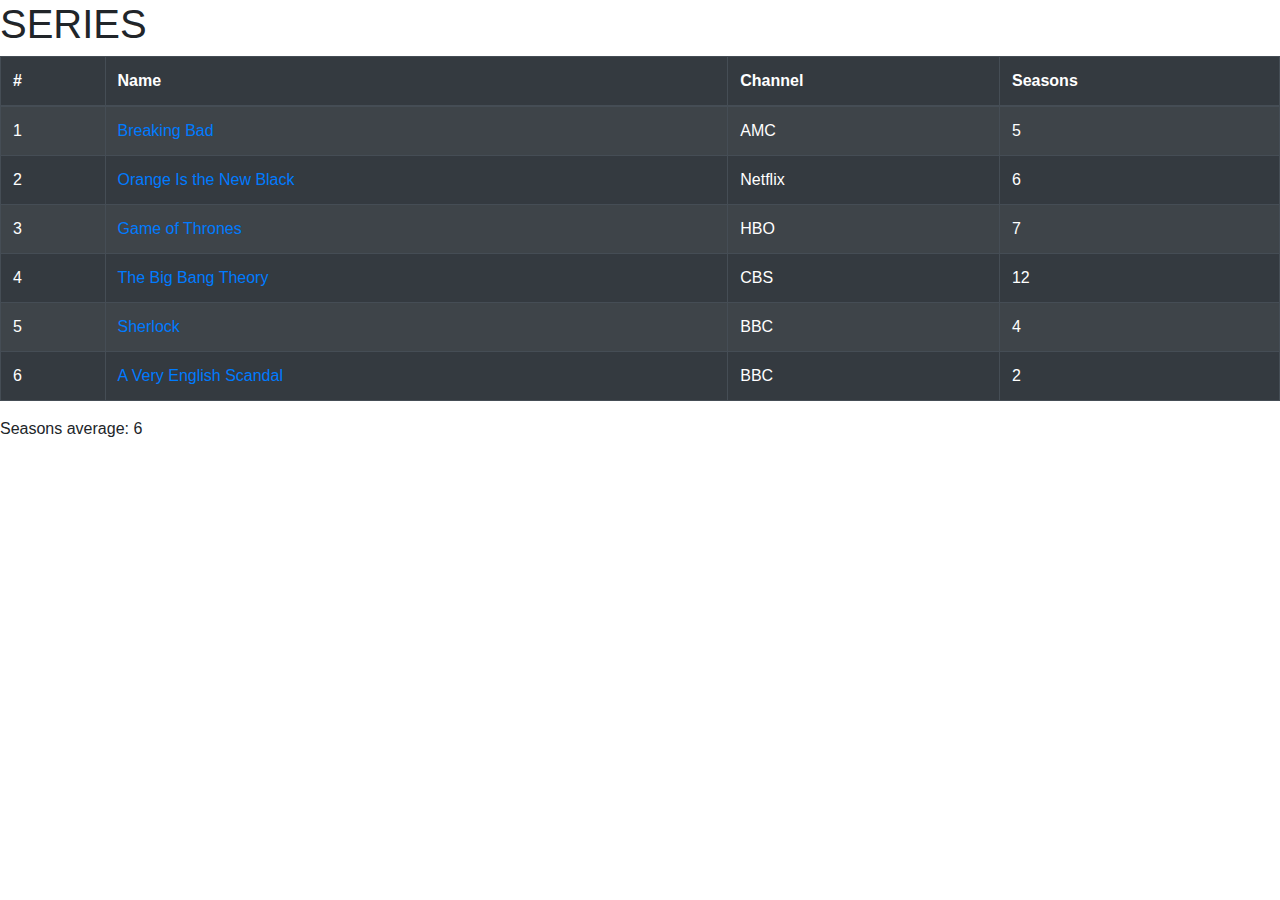
<file: TALLER 1 TYPESCRIPT/index.html>
<!DOCTYPE html>
<html lang="en">
<head>
    <meta charset="UTF-8">
    <meta http-equiv="X-UA-Compatible" content="IE=edge">
    <meta name="viewport" content="width=device-width, initial-scale=1.0">
    <title>Document</title>
    <link rel="stylesheet" href="https://stackpath.bootstrapcdn.com/bootstrap/4.3.1/css/bootstrap.min.css">
</head>
<body>
    <h1>SERIES</h1>
    <table class="table table-dark table-striped table-bordered" >
        <thead>
          <tr>
            <th scope="col">#</th>
            <th scope="col">Name</th>
            <th scope="col">Channel</th>
            <th scope="col">Seasons</th>
          </tr>
        </thead>
        <tbody id="series-table-body">
        </tbody>
    </table>
    <p id="promedio"></p>

    <script type="module" src="Serie.js"></script>
    <script type="module" src="Data.js"></script>
    <script type="module" src="main.js"></script>
    
</body>
</html>
</file>
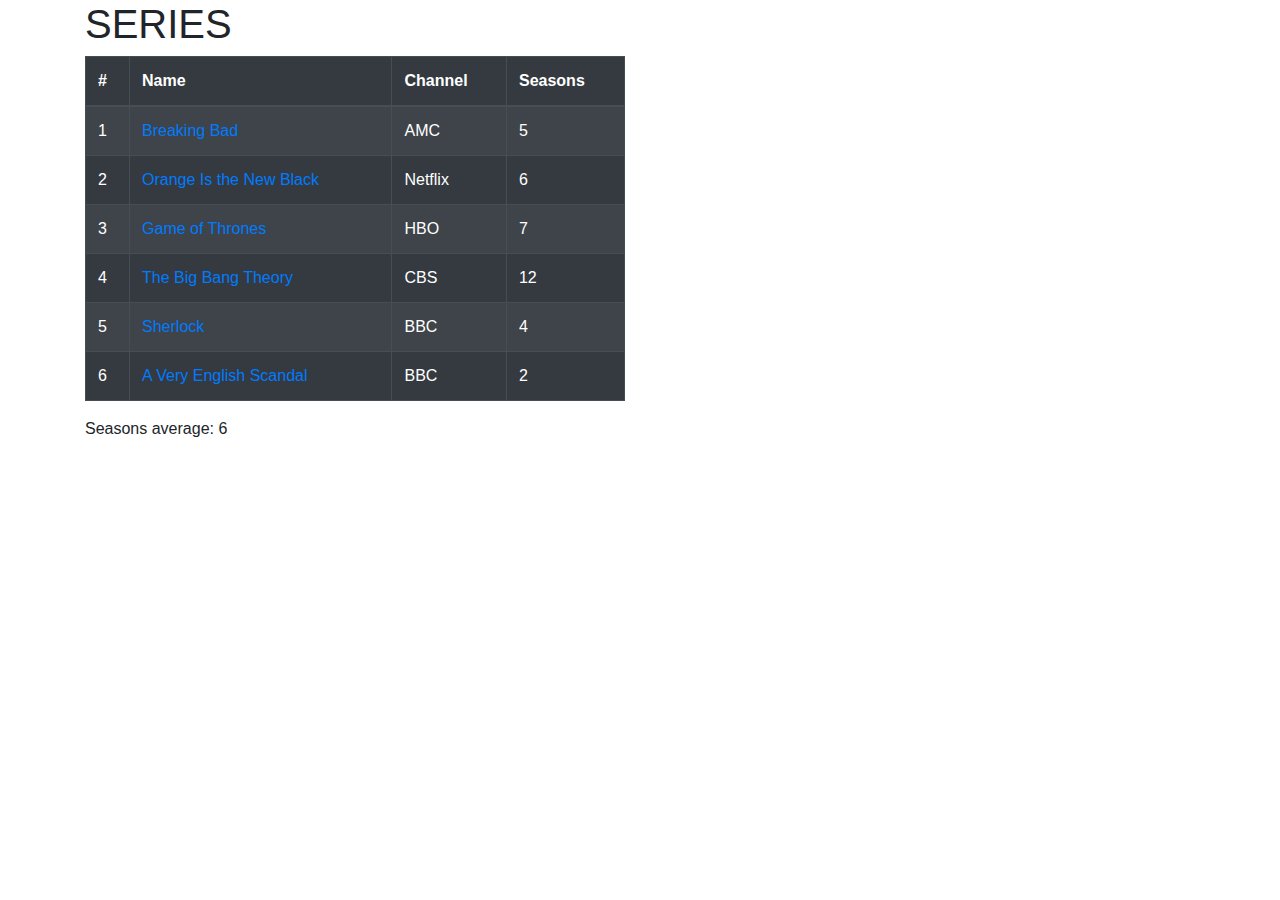
<file: TALLER 2 TYPESCRIPT/index.html>
<!DOCTYPE html>
<html lang="en">
<head>
    <meta charset="UTF-8">
    <title>Document</title>
    <link rel="stylesheet" type="text/css" href="estilos.css"/>
    <link rel="stylesheet" href="https://stackpath.bootstrapcdn.com/bootstrap/4.3.1/css/bootstrap.min.css">
</head>
<body>
    <div class="container">
        <h1>SERIES</h1>
        <div class="row">
            <div class="col">
                <table class="table table-dark table-striped table-bordered" >
                    <thead class="table-bordered">
                        <tr>
                            <th scope="col">#</th>
                            <th scope="col">Name</th>
                            <th scope="col">Channel</th>
                            <th scope="col">Seasons</th>
                        </tr>
                    </thead>
                  <tbody id="series-table-body">
                  </tbody>
                </table>
            <p id="promedio"></p>
        </div>
        <div class="col" id="card"></div>
      </div>
    </div>
    <script type="module" src="Serie.js"></script>
    <script type="module" src="Data.js"></script>
    <script type="module" src="main.js"></script>
    
</body>
</html>
</file>
<file: TALLER 2 TYPESCRIPT/estilos.css>
.container {
    width: 100%;
  }
  
  #table-bordered {
    width: 50%;
    float: left;
  }
  
  #card {
    max-width: 50%;
    float: left;
  }
</file>
